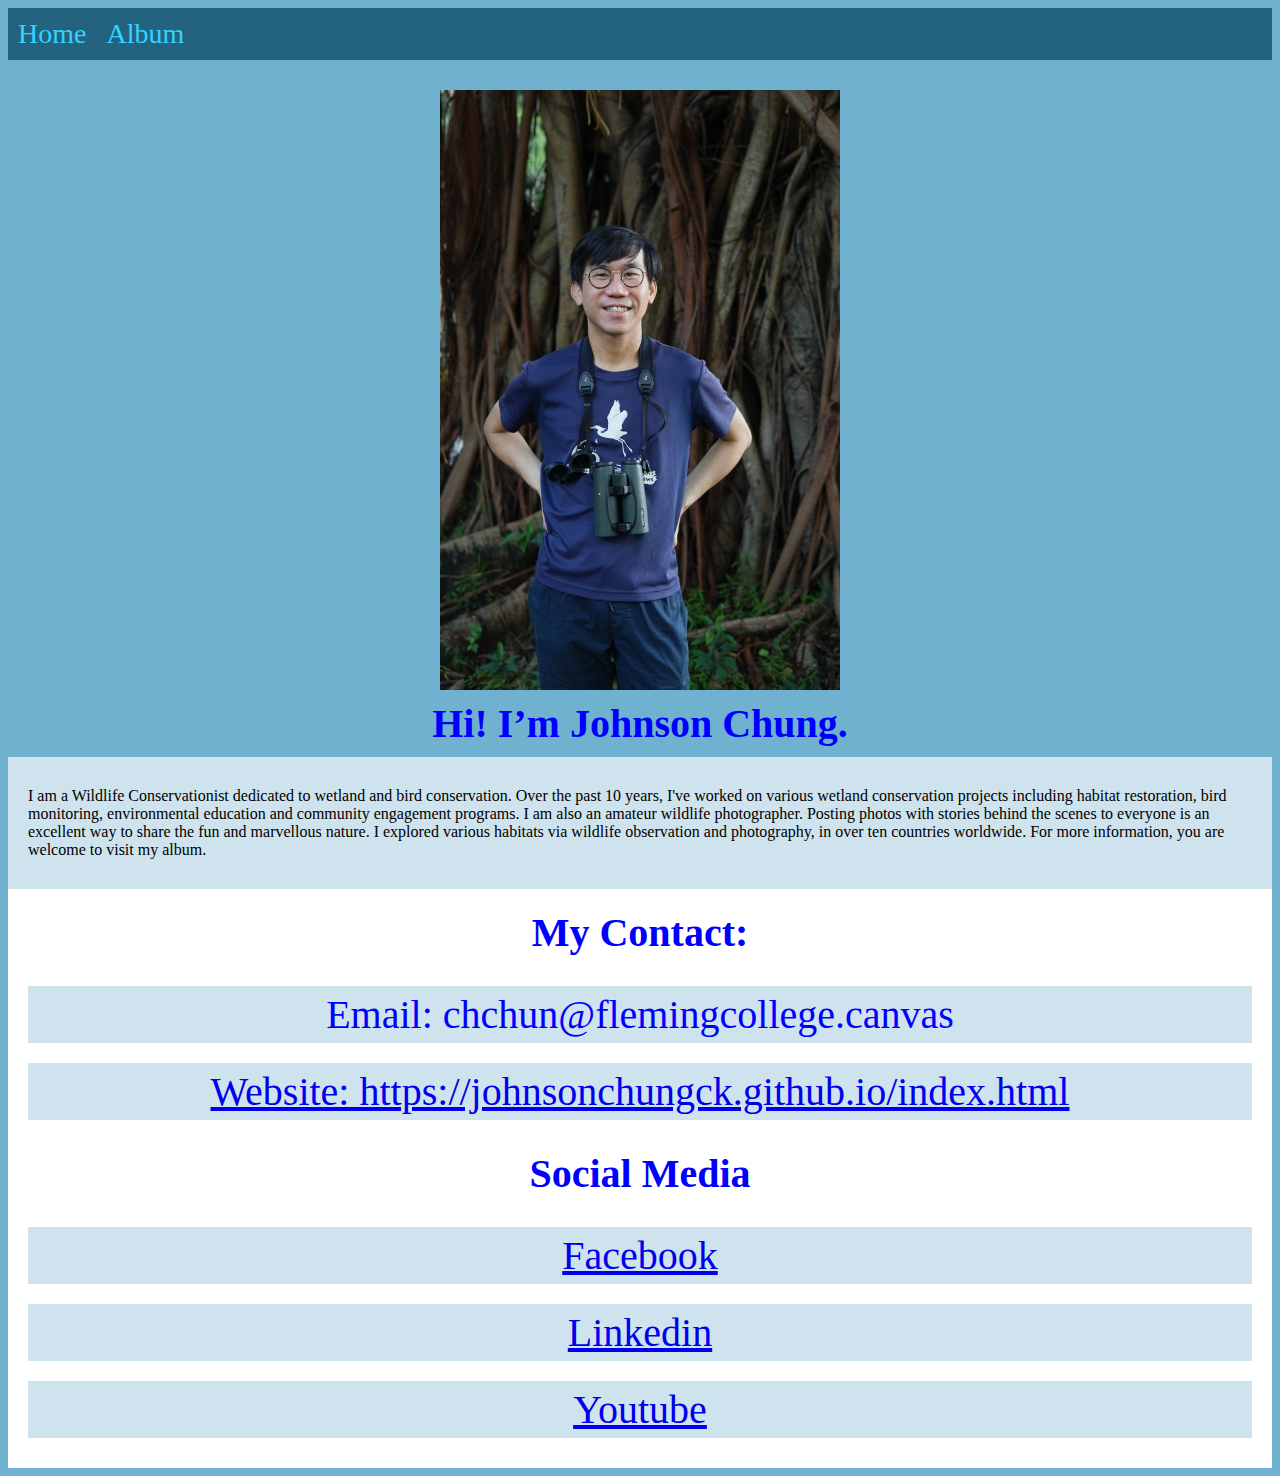
<file: index.html>
<!DOCTYPE html>
<html lang="en">
<head>
<link rel="stylesheet" href="mystyle.css">
<title>Johnson's Webpage</title>
</head>
<body>

<!-- Inspired by W3 schools -->
<!-- MenuOption Begin -->
<div class="menubar">
  <a href="index.html">Home</a>
  <a href="album.html">Album</a>
  
</div>
<!-- MenuOption End -->

<!-- id adjust photo position  -->
<div id="profile">
	<img src="images/ProfilePic.jpg" alt="Profile_pic">
</div>

<div>
	<h1>Hi! I’m Johnson Chung.</h1>
</div>

<!-- class adjust padding and color -->
<div class="intro">
	<p>I am a Wildlife Conservationist dedicated to wetland and bird conservation. 
	Over the past 10 years, I've worked on various wetland conservation projects including 
	habitat restoration, bird monitoring, environmental education and community engagement programs. 
	I am also an amateur wildlife photographer. Posting photos with stories behind the scenes to 
	everyone is an excellent way to share the fun and marvellous nature. I explored various habitats 
	via wildlife observation and photography, in over ten countries worldwide. 
	For more information, you are welcome to visit my album.
</div>

<!-- LinksOption Begin -->
<!-- class adjust background color and text -->
<div class="contact">
	<h1>My Contact:</h1>
	<p>Email: chchun@flemingcollege.canvas</p>
	<p><a href="https://johnsonchungck.github.io/index.html">Website: https://johnsonchungck.github.io/index.html</a></p>
	<h1>Social Media</h1>
	<!-- id adjust image size -->
	<a href="https://www.facebook.com/johnson.chung.77"><p>Facebook</p></a>
	<a href="https://www.linkedin.com/in/chun-kit-chung-ba6987249/"><p>Linkedin</p></a>
	<a href="https://www.youtube.com/@chungjohnson245/about"><p>Youtube</p></a>
</div>	
<!-- LinksOption End -->




</body>
</html>
</file>
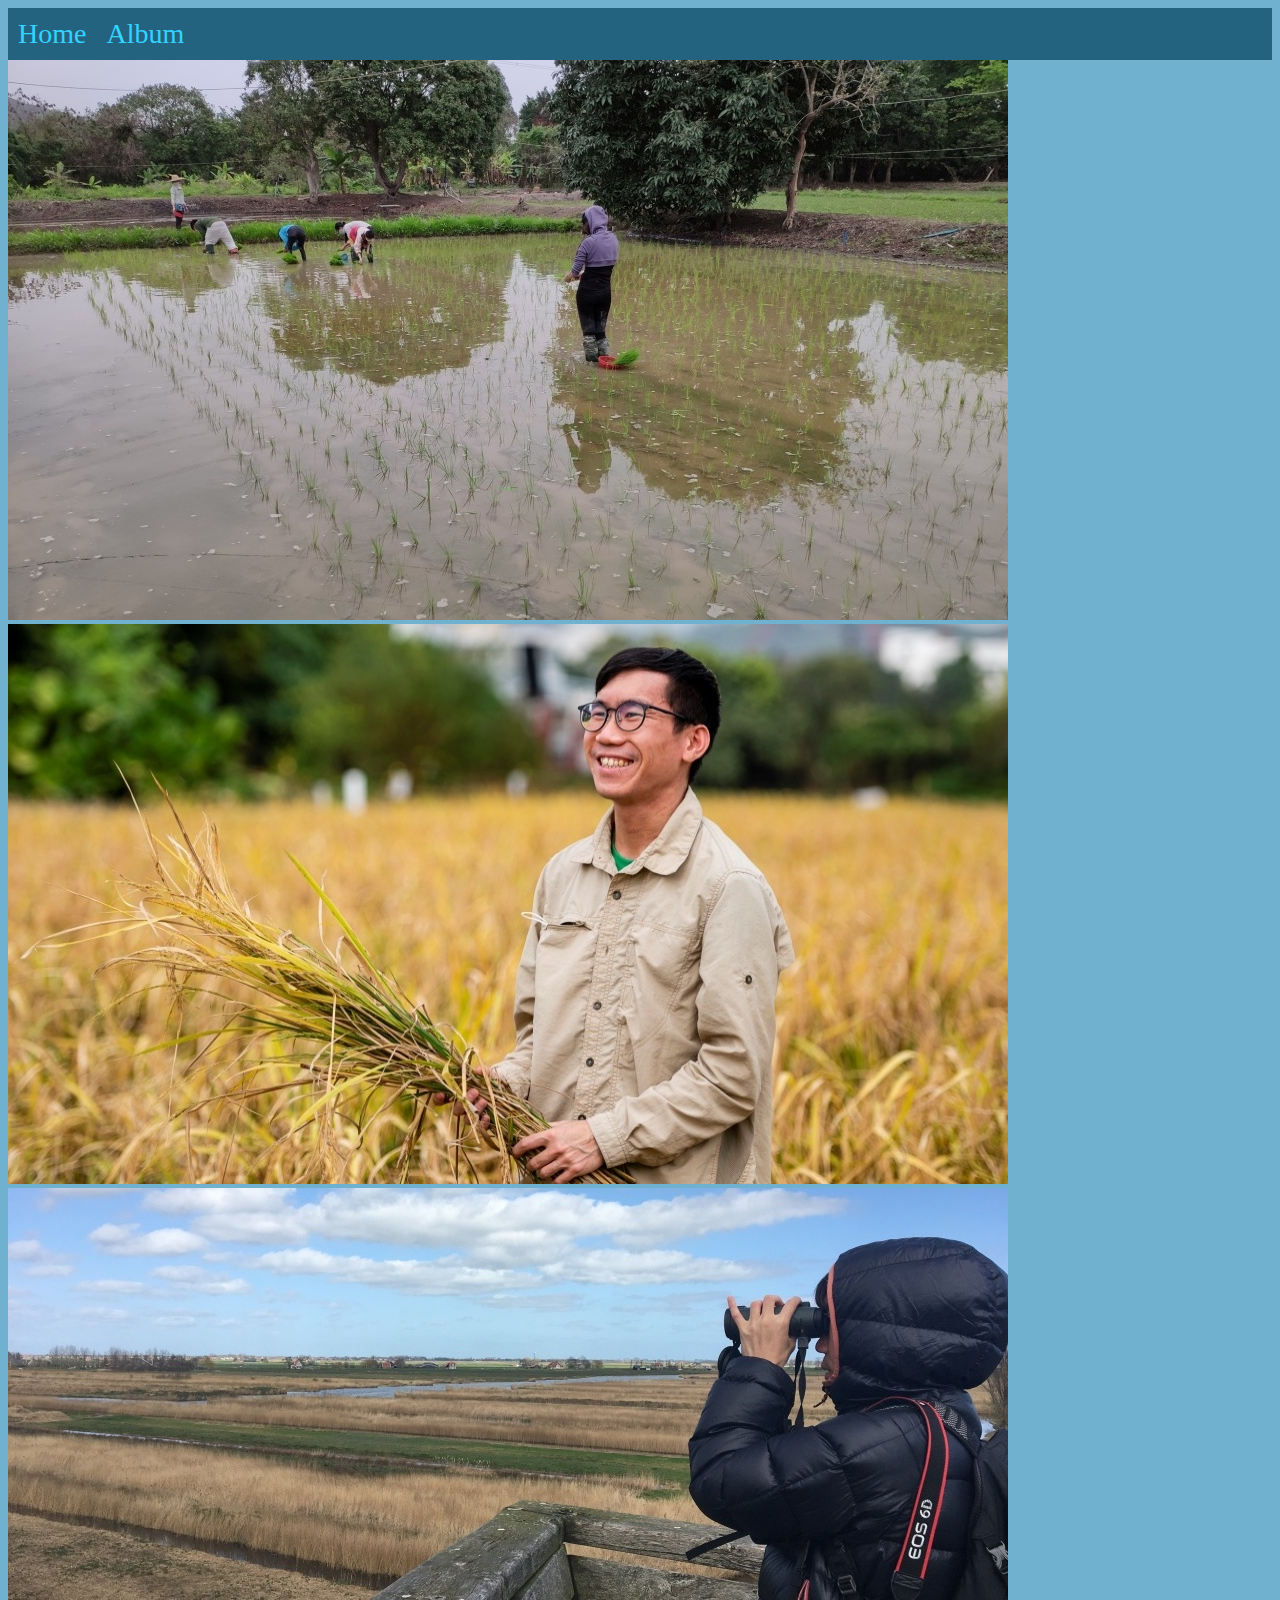
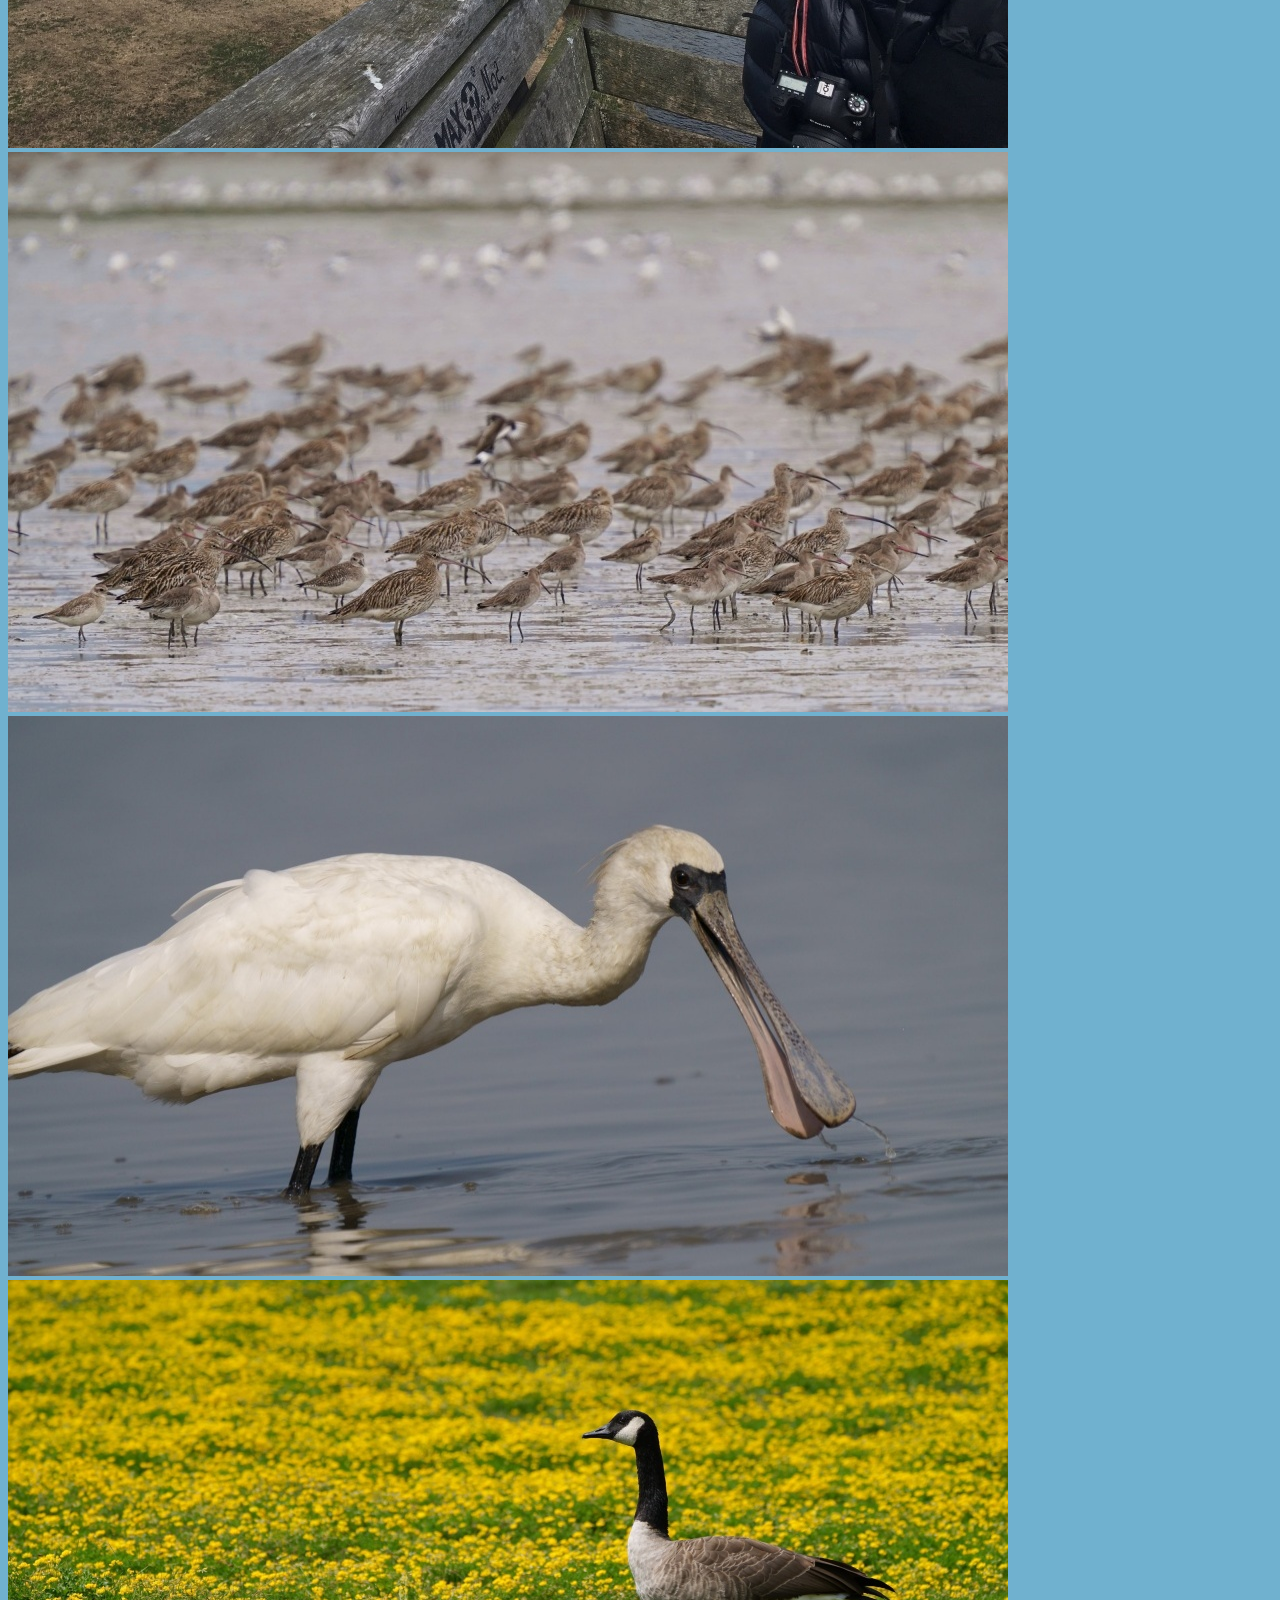
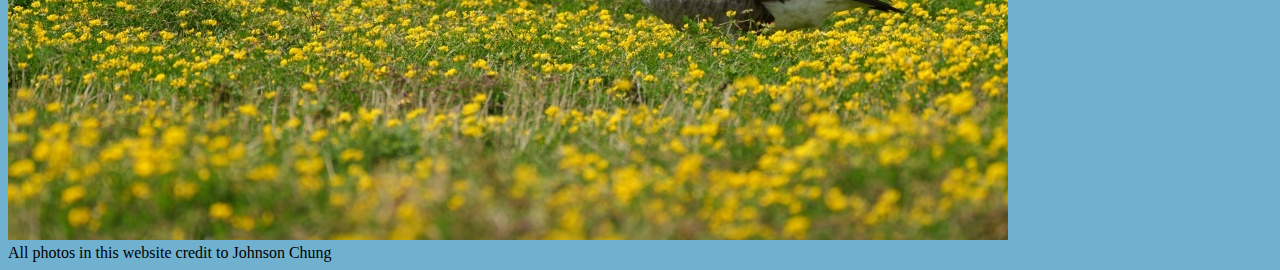
<file: album.html>
<!DOCTYPE html>
<html lang="en">
<head>
<link rel="stylesheet" href="mystyle.css">
<title>Album</title>
</head>
<body><!-- Inspired by W3 schools -->
<div class="menubar">
  <a href="index.html">Home</a>
  <a href="album.html">Album</a>
</div>

<!-- Inspired by W3 schools -->
<!-- ImageOption Begin -->
<!-- class adjust photos and text -->
<!-- When the cursor hover, it will diplay the title and story of the photos. -->
<div class="container">	
<img src="images/Rice_planting.jpg" alt="RicePlanting" class="image">
<!-- The overlay is set 50% height of the photo and its opacity is 0.8, this let user see the photo and word at the same time.  -->
	<div class="overlay">
		<div class="phototext">Rice Planting</div>
		<div class="storytext">Traditional rice planting is disappearing in Hong Kong.
		However, rice field which is a kind of wetland habitat is important habitat for migratory birds. 
		It provides birds with food and roosting space. One of significant habitat management work is rice planting.
		</div>
	</div>	
</div>	

<div class="container">
<img src="images/Rice_harvesting.jpg" alt="RiceHarvesting" class="image">
	<div class="overlay">
		<div class="phototext">Rice Harvest</div>
		<div class="storytext">Golden rice field attracts some critically endangered bird species
		to visit. We leave part of the rice for birds. We also organize activities for general public
		in order to educate our next generations. They learn how to harvest rice and the value of 
		wetland conservation. Harvesting is the happiest process of rice planting!
		</div>
	</div>
</div>


<div class="container">	
<img src="images/Survey.jpg" alt="Survey" class="image">
	<div class="overlay">
		<div class="phototext">Bird Survey</div>
		<div class="storytext">I can do bird survey individually. Bird species, abundance, behavior and their habitat are recorded for scientific study or habitat monitoring.
		The diversity and abundance of bird can reflect the "health" of the environment.
		</div>
	</div>	
</div>	

<div class="container">
<img src="images/Wetland.jpg" alt="Wetland" class="image">
	<div class="overlay">
		<div class="phototext">Wetland Conservation</div>
		<div class="storytext">I like wildlife photography. It not only records the characteristic of birds for identification, but also I can share with my friends on the social media.
		</div>
	</div>	
</div>	

<div class="container">
<img src="images/BlackFacedSpoonbill.jpg" alt="BlackFacedSpoonbill" class="image">
	<div class="overlay">
		<div class="phototext">Black-faced Spoonbill</div>
		<div class="storytext">Black-faced Spoonbill is an endangered species (IUCN red list). An iconic wetland "star" in Hong Kong. They also distribute in 
		Korean, China, Taiwan and some south-east asian countries.
		</div>
	</div>	
</div>	

<div class="container">
<img src="images/CanadaGoose.jpg" alt="CanadaGoose" class="image">
	<div class="overlay">
		<div class="phototext">Canada Goose</div>
		<div class="storytext">In Canada, one of my favor birds is Canada Goose. 
		</div>
	</div>	
</div>	

<!-- ImageOption End -->

<div><a>All photos in this website credit to Johnson Chung</a></div>

</body>
</html>
</file>
<file: mystyle.css>
head{
	font-size:50px; color:black; background-color:#00B7C3;
}

body {
	background-color: #70B1CF;
}

/*  Inspired by W3 schools */
.menubar {
  overflow: hidden;
  background-color: #246380;
}

.menubar a{
  float: left;
  color: #33D4FF;
  text-align: center;
  padding: 10px;
  text-decoration: none;
  font-family:Cursive;
  font-size: 28px;
}

.menubar a:hover {
  background-color: #5178A9;
  color: white;
}

h1 {
	color:blue;
	font-family:Cursive;
	text-align:center;
	font-size:40px;
	padding-top:10px;
	padding-right:10px;
	padding-bottom:10px;
	padding-left:10px;
	margin-block-start: 0px;
    margin-block-end: 0px;
    margin-inline-start: 0px;
    margin-inline-end: 0px;
}

p {
	font-family:Tahoma;
	padding-top:5px;
	padding-right:5px;
	padding-bottom:5px;
	padding-left:5px;
	box-sizing: border-box;
	border: 2px blue;
	background-color: #CEE3ED;
	margin-block-start: 20px;
    margin-block-end: 20px;
    margin-inline-start: 10px;
    margin-inline-end: 10px;
}

/*  Inspired by W3 schools */
/*  When the cursor hover, it will display the title and story of the photos. */
.container {
  position: relative;
  width: 100%;
}

.image {
  width: 1000px;
  height: 560px;
}

/*  The overlay is set 50% height of the photo and its opacity is 0.8, this let user see the photo and word at the same time. */
.overlay {
  position: absolute;
  bottom: 0;
  left: 0;
  right: 0;
  background-color: #A3DCF7;
  overflow: hidden;
  width: 0;
  height: 50%;
  transition: 0.2s ease;
}

.container:hover .overlay {
  width: 1000px;
  opacity: 0.8;
}

.intro {
	font-family:Tahoma;
	padding-top:5px;
	padding-right:5px;
	padding-bottom:5px;
	padding-left:5px;
	box-sizing: border-box;
	border: 2px blue;
	background-color: #CEE3ED;
  
}
/*  Change the photo title font design. */
.phototext {
	color:#0B7FB6;
	font-family:Cursive;
	font-size:40px;
	text-align: center;
	position: absolute;
	top: 30%;
	left: 10%;
  
}

/*  Change the story font design. */
.storytext {
	color:#00486A;
	font-family:Serif;
	font-size:20px;
	text-align: justify;
	position: absolute;
	top: 50%;
	left: 10%;
	right: 10%;
	height:600px;
}	

/*  Change the contact font design. */
.contact {
	color:blue;
	font-family:Cursive;
	text-align:center;
	font-size:40px;
	font-family:Tahoma;
	padding-top:10px;
	padding-right:10px;
	padding-bottom:10px;
	padding-left:10px;
	background-color: white;
}


/*  This id locates the profile pic at the center of the webpage. */
#profile {
  display: block;
  padding-top:30px;
  margin-left: auto;
  margin-right: auto;
  width: 400px;
  height:600px;
}
</file>
